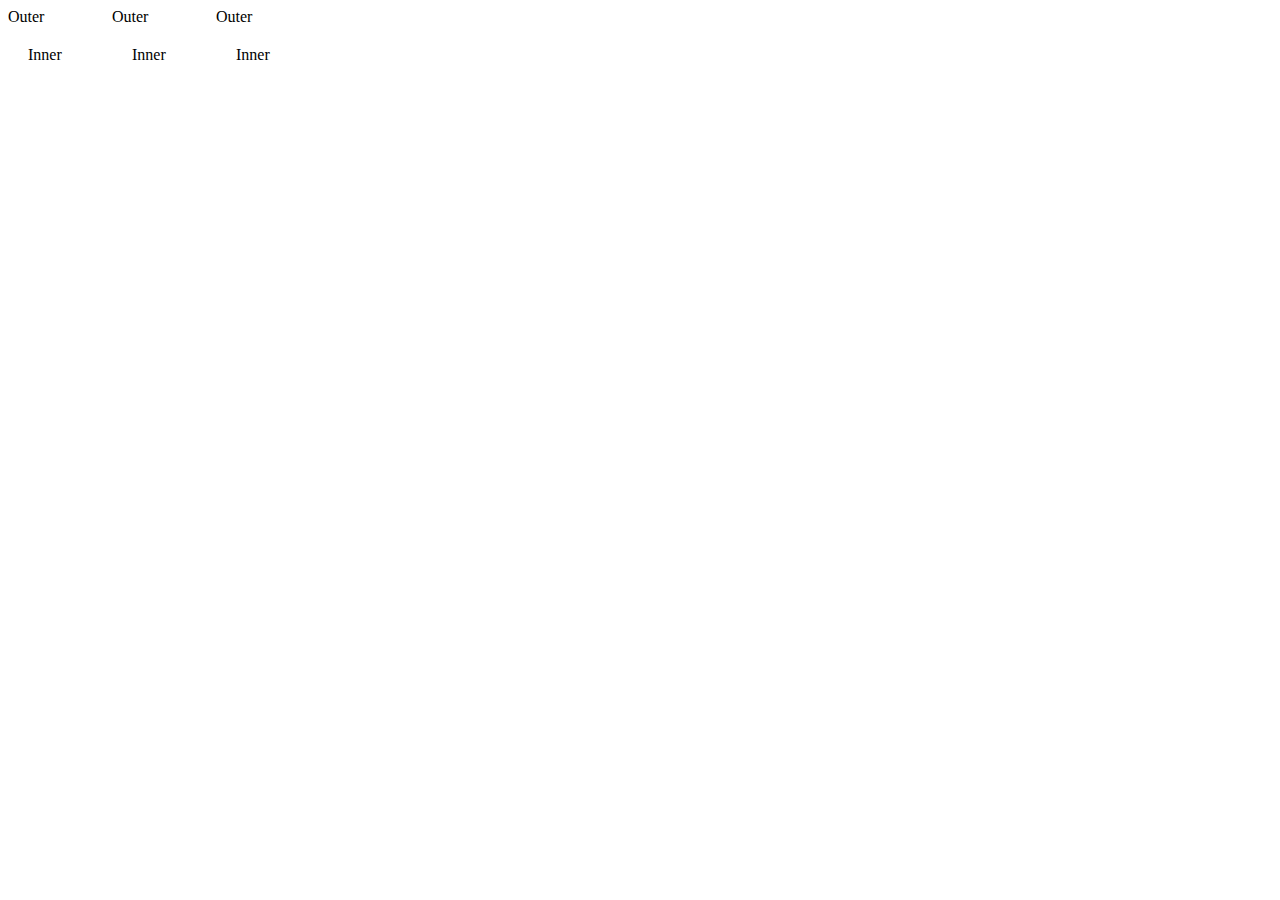
<file: estudo/TestCode.html>
<html>
    <head>
        <title>Event Propagation</title>
        <meta charset="UTF-8" />

    </head>
    <body onload="onLoad()">

        <!--Squares 1-->
        <div style="display:inline-block">
            <div class="outer" style="height: 100px; width: 100px;">
                Outer
                <div class="inner" style="height: 50px; width: 50px;margin:20px"> 
                    Inner
                </div>
            </div>
        </div>
 <!--Squares 2-->
        <div style="display:inline-block">
            <div class="outer" style="height: 100px; width: 100px;">
                Outer
                <div class="inner" style="height: 50px; width: 50px;margin:20px"> 
                    Inner
                </div>
            </div>
        </div>

         <!--Squares 3-->
         <div style="display:inline-block">
            <div class="outer" style="height: 100px; width: 100px;">
                Outer
                <div class="inner" style="height: 50px; width: 50px;margin:20px"> 
                    Inner
                </div>
            </div>
        </div>


    </body>
    <script>
        function onLoad(){
            
            const elOuter = document.querySelectorAll(".outer")

            elOuter.forEach(element=>{
                element.addEventListener('click', fnChangeColor,false)
            })
        }

        function fnChangeColor(e){

            e.currentTarget.style.border="1px solid black"

            if (e.stopPropagation) {
  
                e.stopPropagation()
            } else {
  
                e.cancelBubble = true
            }
        }

    </script>
</html>
</file>
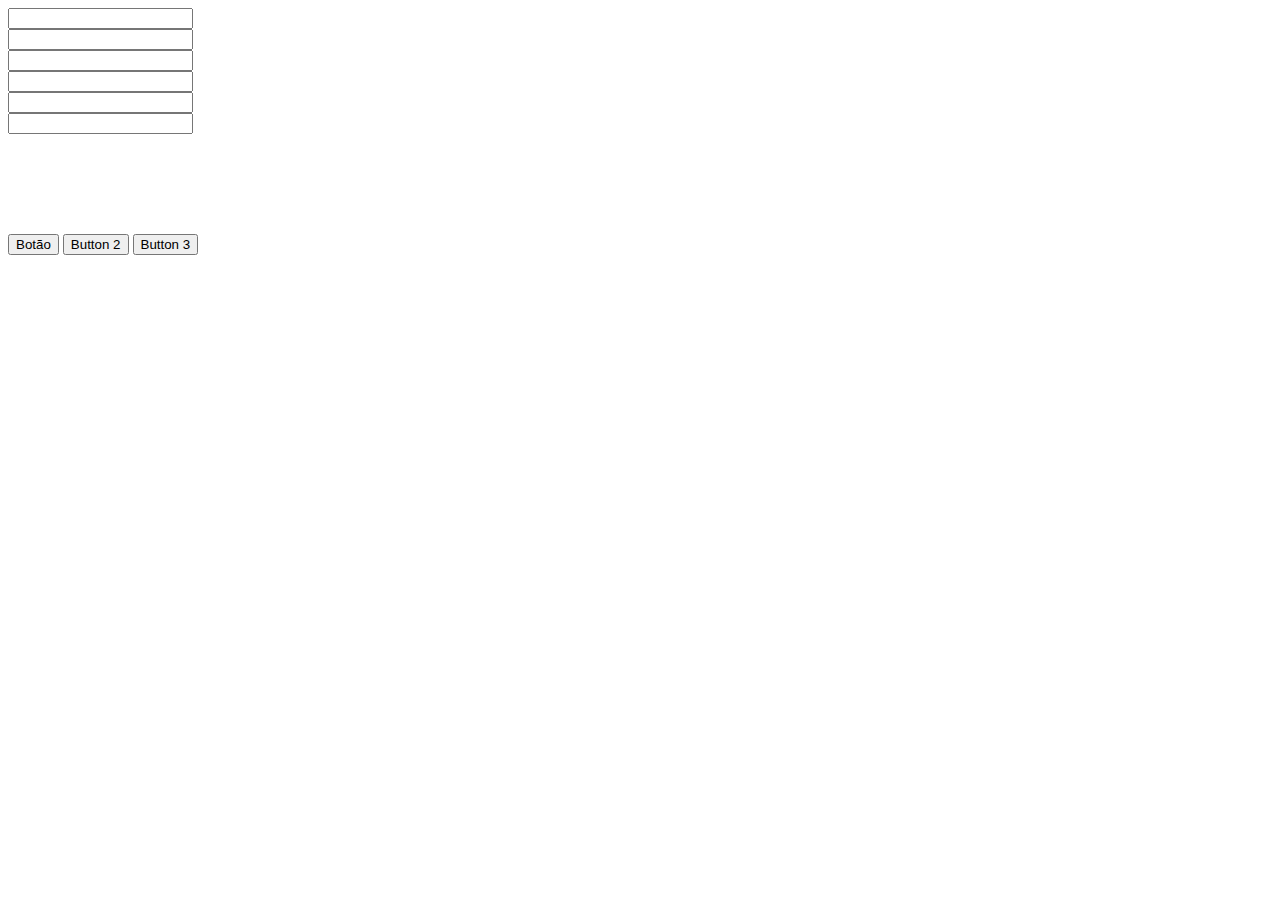
<file: estudo/Matérias/16-Lidando-com-elementos-da-dom.html>
<!DOCTYPE html>
<html>
<head>
    <meta charset='utf-8'>
    <title>Lidando com os elementos da DOM</title>
</head>
<body>
    <div id="div1" class="divClass1">
        <input type="text"/><br>
        <input type="text" id="Id1"/><br>
    </div>
    <div id="div2" class="divClass2">
        <input type="text"id="Id2" name="Nome"/><br>
        <input type="text" class="Classe" name="Nome"/><br>
        <input type="text" name="Nome2"/><br>
        <input type="text"/><br>    
    </div>

    <button onclick="BtnClick()" style="margin-top: 100px;">Botão</button>
    <button id="btn2">Button 2</button>
    <button id="btn3" onclick="click3()">Button 3</button>
</body>
    <script>
        "use strict"
        
        function BtnClick(){
            var teste2 = document.getElementsByTagName('input')
            console.log("Todos elementos INPUT")
            console.log(teste2)

            console.log("Mostrando elemento com ID=Id2")
            var teste = document.getElementById("Id2")
            console.log(teste)

            console.log("Mostrando elemento com Class=Classe")
            var teste3 = document.getElementsByClassName("Classe")
            console.log(teste3)

            console.log("Utilizando o query selector para procurar um elemento")
            const teste4 = document.querySelector("div#div1 input#Id1") //Query selector retorna apenas UM elemento
            console.log(teste4)
            const teste5 = document.querySelector("div#div2 input.Classe")
            console.log(teste5)

            //No queryselector devemos ir na ordem necessária. No primeiro seletor procuramos uma div que tinha uma ID chamada div1. Denttro dela procuramos um input com uma id chamada Id1. Já no segundo caso, prcuramos uma div com id div2, com um input dentro com uma classe chamada Classe. 

            //Para procurarmos por algum outro atributo que não seja classe nem ID. 
            console.log("Procurando elemento com nome=Nome2")
            const teste6 = document.querySelector("div#div2 [name=Nome2]")
            console.log(teste6)

            //Podemos procurar por parte do nome
            console.log("Procurando elemento com parte do nome NO")
            const teste7 = document.querySelectorAll('[name^="No"]') //QuerySelectorAll para achar uma lista. ^marca que será parte do nome do atributo que será informado. 
            console.log(teste7)

             //Ok, guardamos alguns elementos dentro de variáveis, portanto, conseguimos manipular seus atributos pelo código aqui - inclusive atribuir functions a eles. 
            const btnTeste = document.querySelector("button#btn2")
            
            teste6.onclick=()=>{ // Lembre-se que esta dentro do método do botão. Primeiro clique no botão!!!
                alert("clicado")
            }
            console.log(teste6)
            
            
        }

        //Podemos modificar atributos dos elementos da DOM
        function click3(){
            const btnTeste3 = document.getElementById("btn3")
            btnTeste3.innerHTML = "teste"     
        }

       
    </script>
</html>
</file>
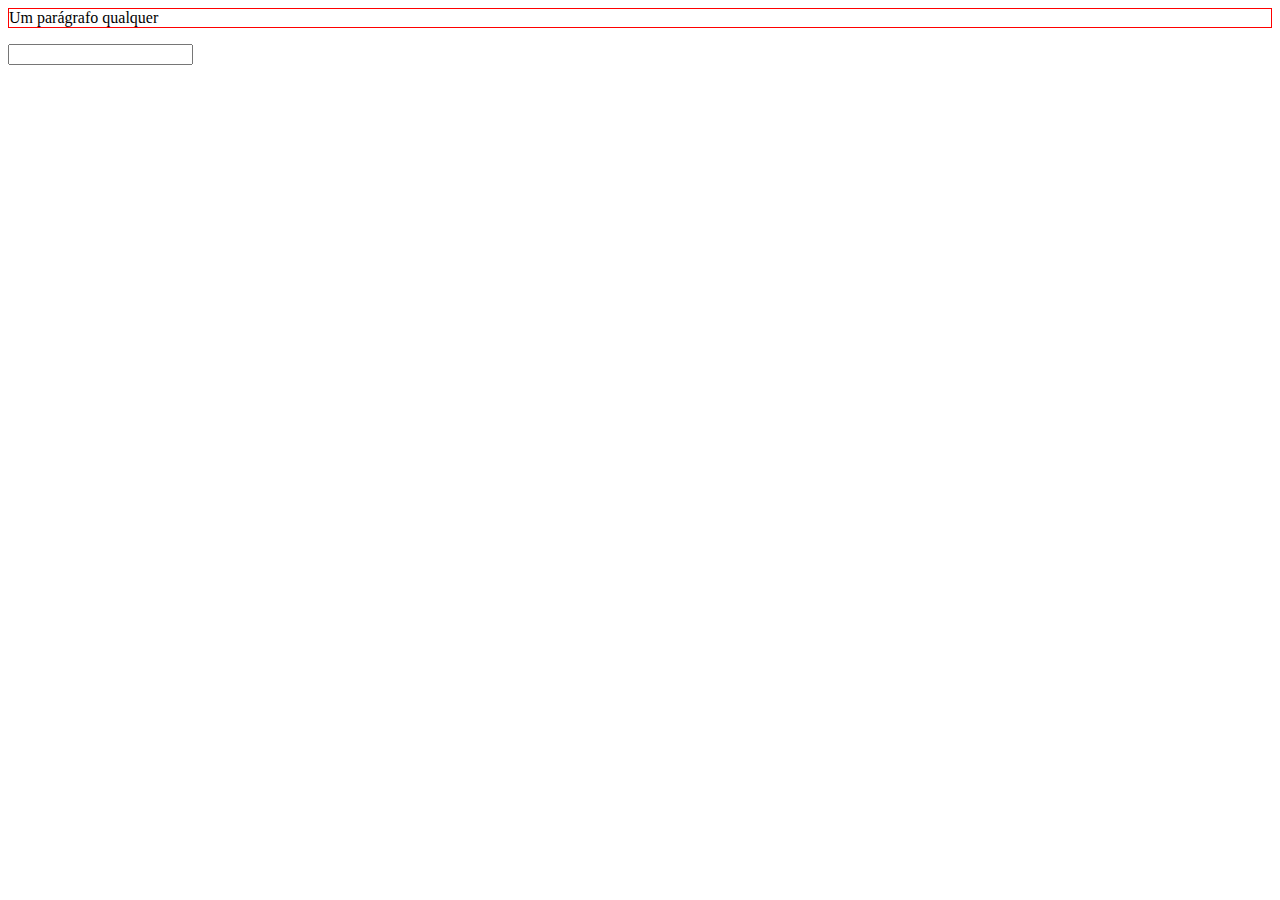
<file: estudo/Matérias/17-Criando-elementos-da-dom.html>
<html>
    <head>
        <title> Criando elementos da dom</title>
    </head>
    <body>

    </body>
    <script>

        debugger
        var newElement = document.createElement('p')
        var texto = document.createTextNode('Um parágrafo qualquer')
        newElement.setAttribute('class','pClass')
        newElement.setAttribute('id','pId')
        newElement.style.border='1px solid red'
        newElement.appendChild(texto)

        var ElementoPai = document.querySelector('body')

        ElementoPai.appendChild(newElement)

        newElement = document.createElement('input')
        newElement.setAttribute('type','text')
        newElement.id = "inputId"
        newElement.className = "inputClassName"

        ElementoPai.appendChild(newElement)
        

    </script>
</html>
</file>
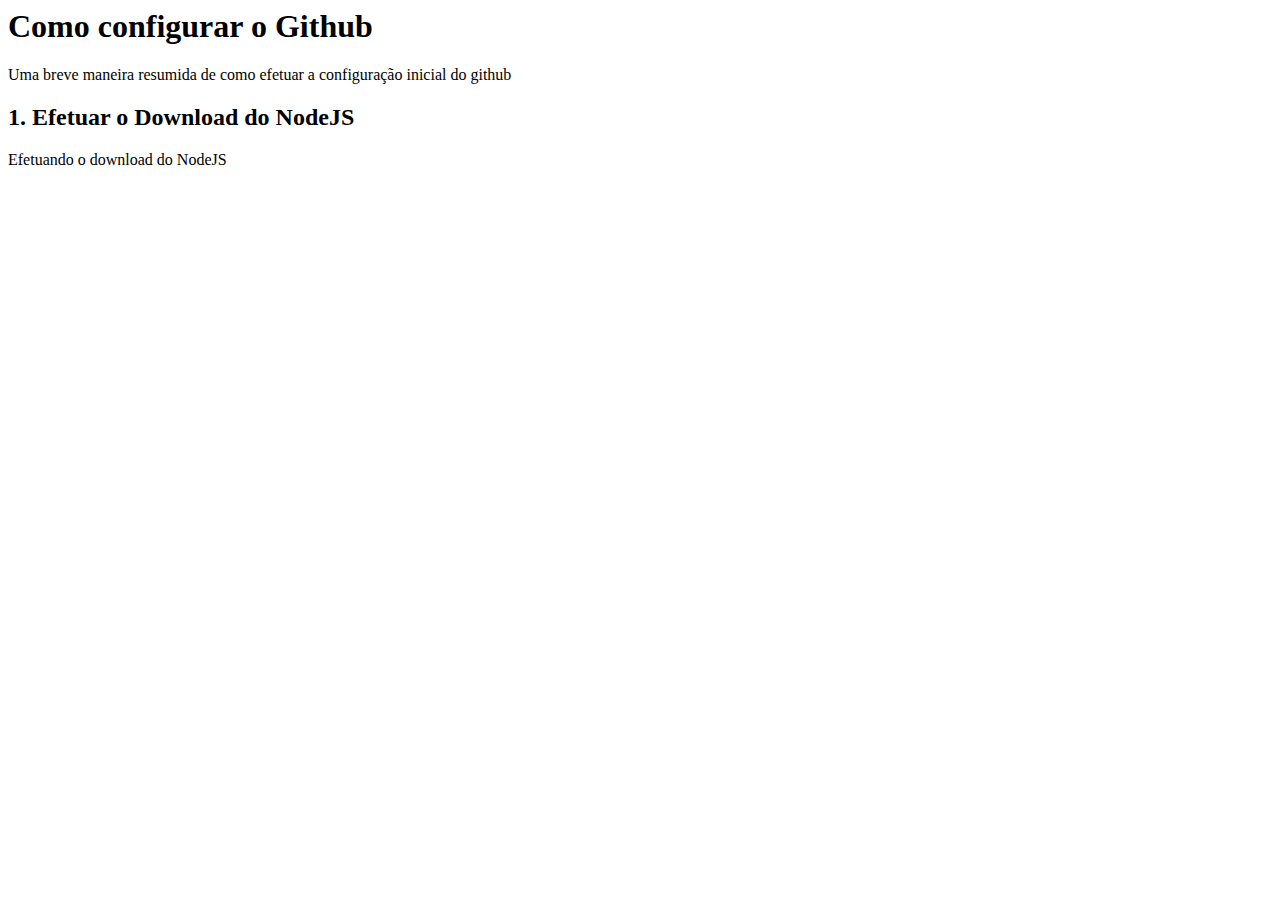
<file: estudo/_CDM/Pages/Como configurar o GitHub.html>
<html>
    <head>
        <meta charset="UTF-8"/>
        <title>Como configurar o Github</title>
    </head>
    <body>
        <h1>Como configurar o Github</h1>
        <p>Uma breve maneira resumida de como efetuar a configuração inicial do github</p>

        <h2>1. Efetuar o Download do NodeJS</h2>
        <p>Efetuando o download do NodeJS</p>

    </body>
</html>
</file>
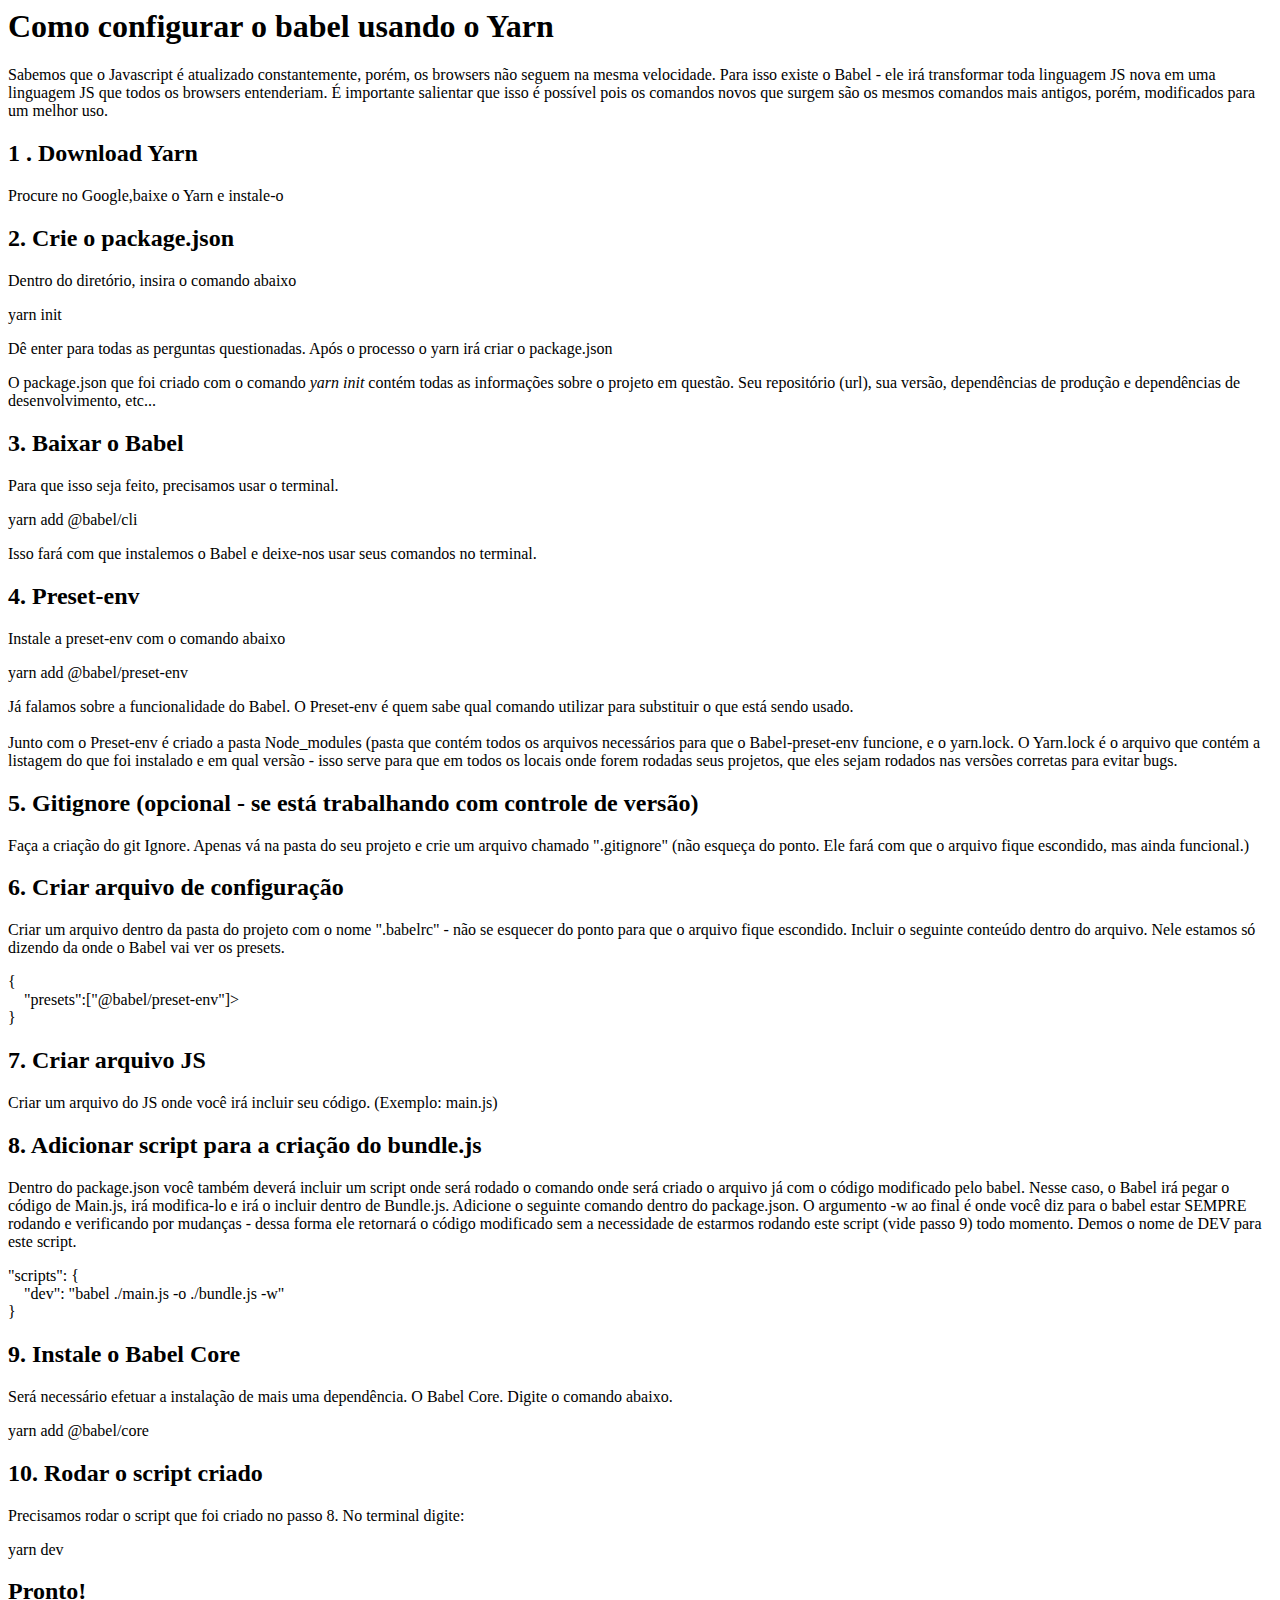
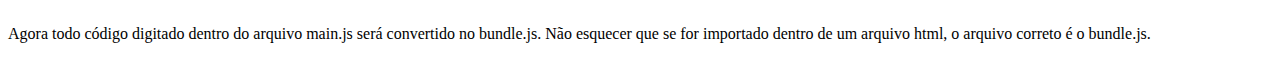
<file: estudo/_CDM/Pages/O que instalar em novos projetos.html>
<html>
    <head>
        <title>Como configurar o Babel</title>
        <meta charset="UTF-8">
    </head>
    <body>
        <h1>Como configurar o babel usando o Yarn</h1>
        <p class="obs">Sabemos que o Javascript é atualizado constantemente, porém, os browsers não seguem na mesma velocidade. Para isso existe o Babel - ele irá transformar toda linguagem JS nova em uma linguagem JS que todos os browsers entenderiam. É importante salientar que isso é possível pois os comandos novos que surgem são os mesmos comandos mais antigos, porém, modificados para um melhor uso. </p>

        <p>
            <h2>1 . Download Yarn</h2>
            <p>Procure no Google,baixe o Yarn e instale-o</p>

            <h2>2. Crie o package.json</h2>
            <p>Dentro do diretório, insira o comando abaixo</p>
            <p class="code">yarn init</p>
            <p>Dê enter para todas as perguntas questionadas. Após o processo o yarn irá criar o package.json</p>
            <p class="obs">O package.json que foi criado com o comando <i>yarn init</i> contém todas as informações sobre o projeto em questão. Seu repositório (url), sua versão, dependências de produção e dependências de desenvolvimento, etc... </p>
            </p>
            <h2>
                3. Baixar o Babel
            </h2>
            <p>Para que isso seja feito, precisamos usar o terminal. </p>
            <p class="code">yarn add @babel/cli</p>
            <p class="obs">Isso fará com que instalemos o Babel e deixe-nos usar seus comandos no terminal.</p>

            <h2>4. Preset-env</h2>
            <p>Instale a preset-env com o comando abaixo</p>
            <p class="code">yarn add @babel/preset-env</p>
            <p class="obs">Já falamos sobre a funcionalidade do Babel. O Preset-env é quem sabe qual comando utilizar para substituir o que está sendo usado. <br><br>
            Junto com o Preset-env é criado a pasta Node_modules (pasta que contém todos os arquivos necessários para que o Babel-preset-env funcione, e o yarn.lock. O Yarn.lock é o arquivo que contém a listagem do que foi instalado e em qual versão - isso serve para que em todos os locais onde forem rodadas seus projetos, que eles sejam rodados nas versões corretas para evitar bugs.</p>

            <h2>5. Gitignore (opcional - se está trabalhando com controle de versão)</h2>
            <p>Faça a criação do git Ignore. Apenas vá na pasta do seu projeto e crie um arquivo chamado ".gitignore" (não esqueça do ponto. Ele fará com que o arquivo fique escondido, mas ainda funcional.)  </p>

            <h2>6. Criar arquivo de configuração</h2>
            <p> Criar um arquivo dentro da pasta do projeto com o nome ".babelrc" - não se esquecer do ponto para que o arquivo fique escondido. Incluir o seguinte conteúdo dentro do arquivo. Nele estamos só dizendo da onde o Babel vai ver os presets. </p>
            <p class="code">
                {<br>
                    &nbsp&nbsp&nbsp   "presets":["@babel/preset-env"]><br>
                }
            </p>
            <h2>7. Criar arquivo JS</h2>
            <p>
                Criar um arquivo do JS onde você irá incluir seu código. (Exemplo: main.js)
            </p>

            <h2>8. Adicionar script para a criação do bundle.js</h2>
            <p>Dentro do package.json você também deverá incluir um script onde será rodado o comando onde será criado o arquivo já com o código modificado pelo babel. Nesse caso, o Babel irá pegar o código de Main.js, irá modifica-lo e irá o incluir dentro de Bundle.js. Adicione o seguinte comando dentro do package.json. O argumento -w ao final é onde você diz para o babel estar SEMPRE rodando e verificando por mudanças - dessa forma ele retornará o código modificado sem a necessidade de estarmos rodando este script (vide passo 9) todo momento. Demos o nome de DEV para este script.</p>
            <p class="code">
                "scripts": {<br>
                    &nbsp&nbsp&nbsp   "dev": "babel ./main.js -o ./bundle.js -w"<br>
                  }<br>
            </p>

            <h2>9. Instale o Babel Core</h2>
            <p>Será necessário efetuar a instalação de mais uma dependência. O Babel Core. Digite o comando abaixo.</p>
            <p class="code">yarn add @babel/core</p>

            <h2>10. Rodar o script criado</h2>
            <p>Precisamos rodar o script que foi criado no passo 8. No terminal digite:</p>
            <p class="code">yarn dev</p>

            <h2>Pronto!</h2>
            <p>Agora todo código digitado dentro do arquivo main.js será convertido no bundle.js. Não esquecer que se for importado dentro de um arquivo html, o arquivo correto é o bundle.js.</p>

    </body>
    <style>

    </style>
</html>
</file>
